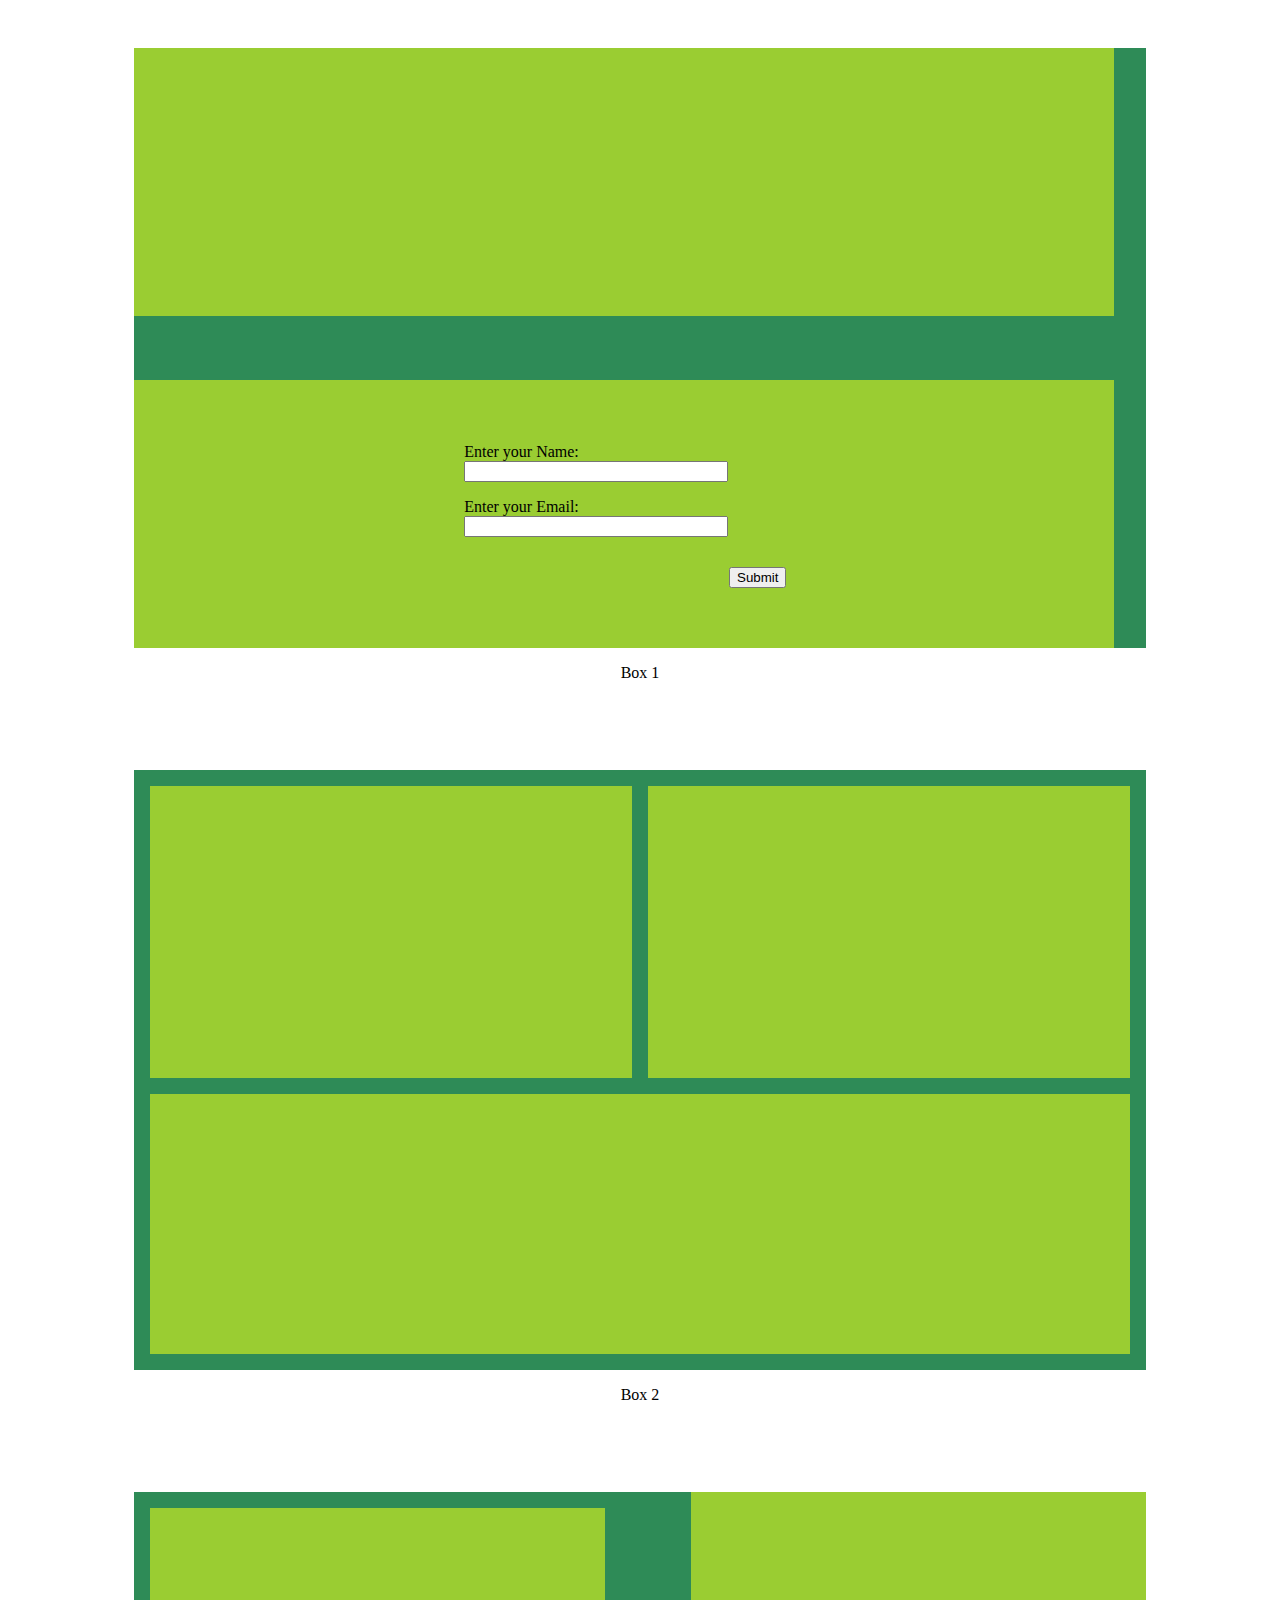
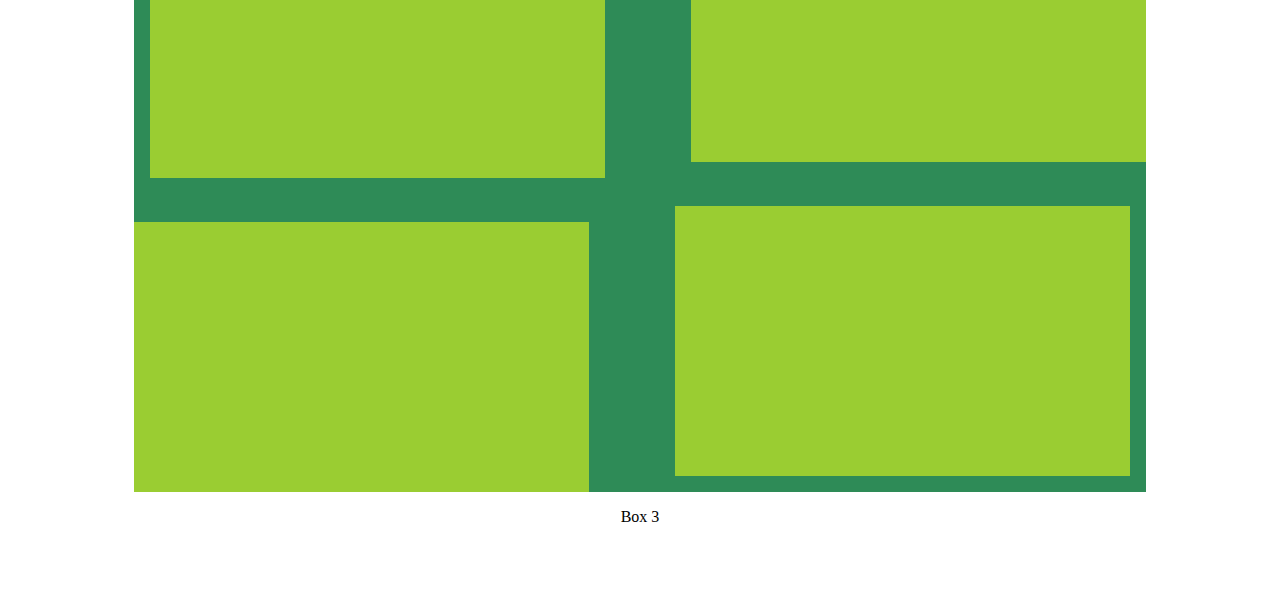
<file: index.html>
<!DOCTYPE html>
<html lang="en">

<head>
    <meta charset="UTF-8">
    <meta http-equiv="X-UA-Compatible" content="IE=edge">
    <meta name="viewport" content="width=device-width, initial-scale=1.0">
    <title>Test</title>
    <link rel="stylesheet" href="https://cdn.jsdelivr.net/npm/bootstrap@5.1.0/dist/css/bootstrap.min.css"
        integrity="sha384-KyZXEAg3QhqLMpG8r+8fhAXLRk2vvoC2f3B09zVXn8CA5QIVfZOJ3BCsw2P0p/We" crossorigin="anonymous">
    <script src="https://cdn.jsdelivr.net/npm/bootstrap@5.1.0/dist/js/bootstrap.min.js"
        integrity="sha384-cn7l7gDp0eyniUwwAZgrzD06kc/tftFf19TOAs2zVinnD/C7E91j9yyk5//jjpt/"
        crossorigin="anonymous"></script>
    <link rel="stylesheet" href="style.css">
</head>
<body>
    <!-- main body -->
    <div class="container-fluid main">
        <div class="row" style="margin-top: 2em;">
            <div class="center col-lg-4 col-md-4 col-sm-12" style="margin-bottom: .5em;">
                <div class="box b1">
                    <div class="inner i1"></div>
                    <div class="inner i2">
                        <form action="#">
                            <div class="form-group">
                                <label for="mail">Enter your Name: </label><input type="text" name="mail" id="mail">
                            </div>
                            <div class="form-group">
                                <label for="mail">Enter your Email: </label><input type="text" name="mail" id="mail">
                            </div>
                            <input type="submit" class="btn btn-primary" value="Submit">
                        </form>
                    </div>
                </div>
                <div class="caption">Box 1</div>
            </div>
            <div class="center col-lg-4 col-md-4 col-sm-12" style="margin-bottom: .5em;">
                <div class="box b2">
                    <div class="wrap1">
                        <div class="inner i1"></div>
                        <div class="inner i2"></div>
                    </div>
                    <div class="inner i3"></div>
                </div>
                <div class="caption">Box 2</div>
            </div>
            <div class="center col-lg-4 col-md-4 col-sm-12" style="margin-bottom: .5em;">
                <div class="box b3">
                    <div class="inner i1"></div>
                    <div class="inner i2"></div>
                    <div class="inner i3"></div>
                    <div class="inner i4"></div>
                </div>
                <div class="caption">Box 3</div>
            </div>
        </div>
    </div>
    <div class="sctop" onclick="toTop()">GO TO TOP</div>
    <script>
        function toTop(){
            window.scrollTo(top);
        }
    </script>
</body>

</html>
</file>
<file: style.css>
html {
  scroll-behavior: smooth;
}

.center {
  display: -webkit-box;
  display: -ms-flexbox;
  display: flex;
  -webkit-box-pack: center;
      -ms-flex-pack: center;
          justify-content: center;
  -webkit-box-align: center;
      -ms-flex-align: center;
          align-items: center;
  -webkit-box-orient: vertical;
  -webkit-box-direction: normal;
      -ms-flex-direction: column;
          flex-direction: column;
}

.sctop {
  padding: 1em;
  margin: 1em;
  width: -webkit-fit-content;
  width: -moz-fit-content;
  width: fit-content;
  font-weight: 600;
  color: white;
  position: fixed;
  right: 0;
  bottom: 0;
}

.main h1 {
  font-weight: 700;
  margin: 1em;
}

.main .caption {
  margin-bottom: 4em;
}

.main .box {
  position: relative;
  height: 600px;
  width: 80%;
  -webkit-box-sizing: border-box;
          box-sizing: border-box;
  background-color: seagreen;
  margin: 1em;
}

.main .box.b1 {
  display: -webkit-box;
  display: -ms-flexbox;
  display: flex;
  padding: 1em;
  -webkit-box-orient: vertical;
  -webkit-box-direction: normal;
      -ms-flex-direction: column;
          flex-direction: column;
}

.main .box.b1 .inner {
  height: calc(50% - 2em);
  width: calc(100% - 2em);
  position: absolute;
  background-color: yellowgreen;
}

.main .box.b1 .inner.i1 {
  top: 0;
  left: 0;
}

.main .box.b1 .inner.i2 {
  bottom: 0;
  left: 0;
  display: -webkit-box;
  display: -ms-flexbox;
  display: flex;
  -webkit-box-pack: center;
      -ms-flex-pack: center;
          justify-content: center;
  -webkit-box-align: center;
      -ms-flex-align: center;
          align-items: center;
}

.main .box.b1 .inner.i2 form .form-group {
  margin: 1em;
}

.main .box.b1 .inner.i2 form .form-group input {
  width: 80%;
}

.main .box.b1 .inner.i2 form .form-group label {
  margin-right: 1em;
}

.main .box.b1 .inner.i2 form .btn-primary {
  float: right;
  margin: 1em;
}

.main .box.b2 {
  display: -webkit-box;
  display: -ms-flexbox;
  display: flex;
  -webkit-box-orient: vertical;
  -webkit-box-direction: normal;
      -ms-flex-direction: column;
          flex-direction: column;
}

.main .box.b2 .inner {
  display: -webkit-box;
  display: -ms-flexbox;
  display: flex;
  -webkit-box-pack: center;
      -ms-flex-pack: center;
          justify-content: center;
  -webkit-box-align: center;
      -ms-flex-align: center;
          align-items: center;
}

.main .box.b2 .wrap1 {
  display: -webkit-box;
  display: -ms-flexbox;
  display: flex;
  margin-bottom: 1em;
  -webkit-box-orient: horizontal;
  -webkit-box-direction: normal;
      -ms-flex-direction: row;
          flex-direction: row;
  height: 50%;
}

.main .box.b2 .wrap1 .inner {
  margin: 1em;
  height: 100%;
  width: 50%;
  background-color: yellowgreen;
}

.main .box.b2 .wrap1 .inner.i1 {
  margin-right: .5em;
}

.main .box.b2 .wrap1 .inner.i2 {
  margin-left: .5em;
}

.main .box.b2 .i3 {
  width: calc(100% - (1em * 2));
  height: calc(50% - (1em * 2));
  margin: 1em;
  background-color: yellowgreen;
}

.main .box.b3 .inner {
  height: 45%;
  width: 45%;
  background-color: yellowgreen;
  position: absolute;
}

.main .box.b3 .inner.i1 {
  top: 1em;
  left: 1em;
  margin-right: 1em;
  margin-bottom: 1em;
}

.main .box.b3 .inner.i2 {
  top: 0;
  right: 0;
  margin-left: 1em;
  margin-bottom: 1em;
}

.main .box.b3 .inner.i3 {
  bottom: 0;
  left: 0;
  margin-right: 1em;
  margin-top: 1em;
}

.main .box.b3 .inner.i4 {
  bottom: 1em;
  right: 1em;
  margin-left: 1em;
  margin-top: 1em;
}

@media screen and (max-width: 768px) {
  .main h1 {
    font-size: 1.5em;
  }
  .main .box.b1 {
    -webkit-box-orient: vertical;
    -webkit-box-direction: normal;
        -ms-flex-direction: column;
            flex-direction: column;
  }
  .main .box.b1 .inner {
    width: calc(100% - (1em * 2));
    height: calc(50% - (1em * 2));
  }
}
/*# sourceMappingURL=style.css.map */
</file>
